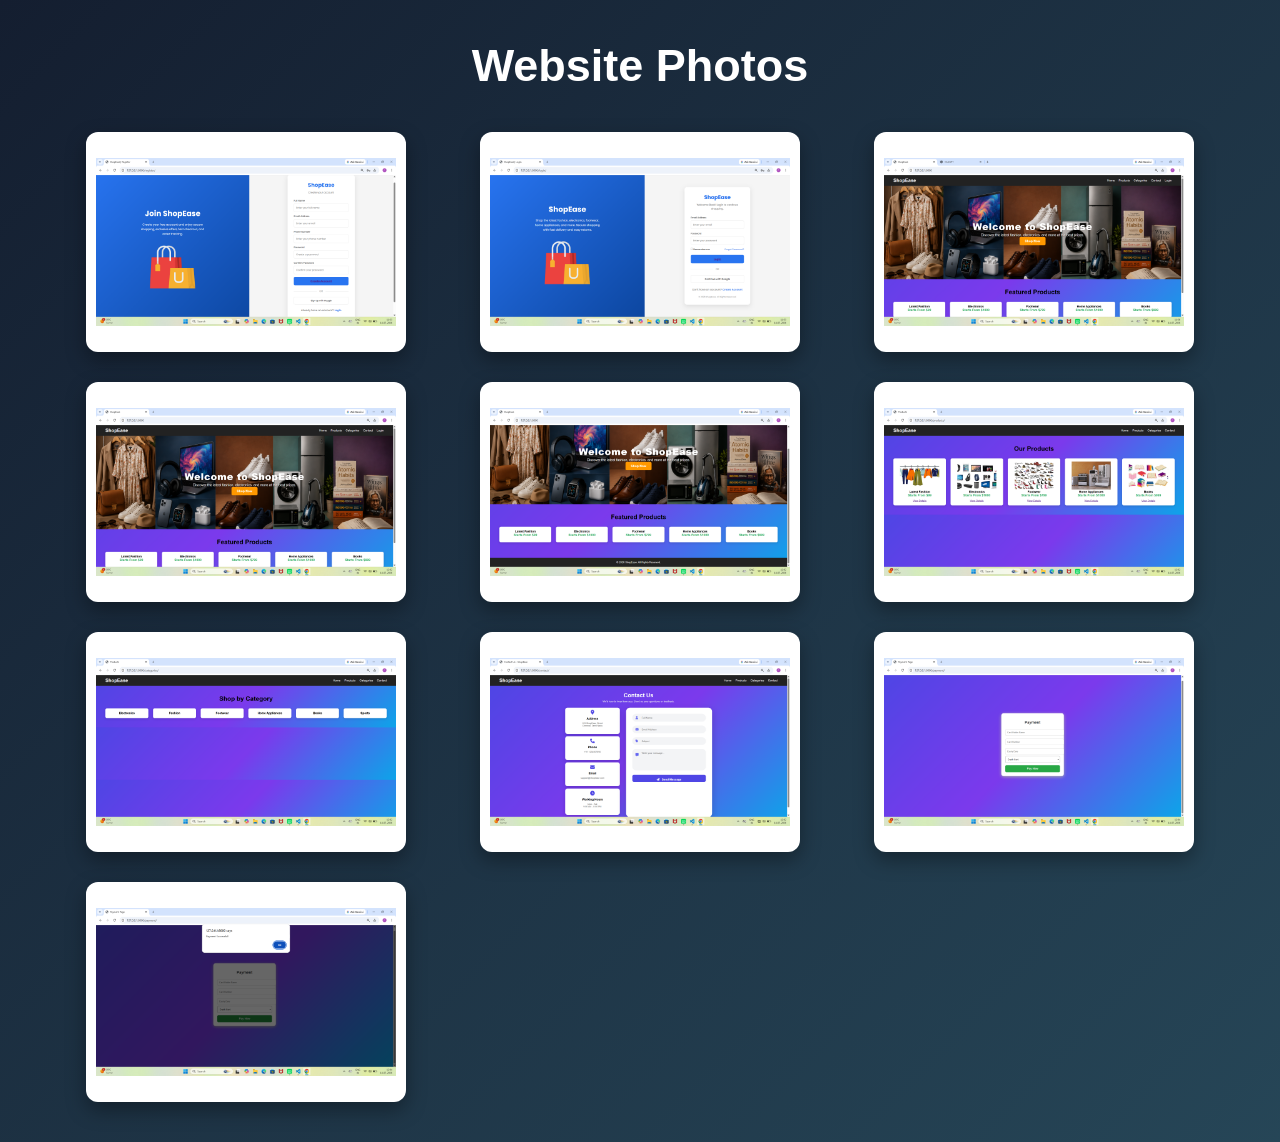
<file: ecommerce photos.html>
<!DOCTYPE html>
<html lang="en">
<head>
<meta charset="UTF-8">
<meta name="viewport" content="width=device-width, initial-scale=1.0">
<title>Website Photos</title>

<link rel="stylesheet" href="style.css">
</head>

<body>

<h1 class="page-title">Website Photos</h1>

<div class="gallery">


    <img src="images 2\Screenshot (121).png"
         onclick="openImage(this.src)">

    <img src="images 2\Screenshot (122).png"
         onclick="openImage(this.src)">

    <img src="images 2\Screenshot (123).png"
         onclick="openImage(this.src)">

    <img src="images 2\Screenshot (124).png"
         onclick="openImage(this.src)">

    <img src="images 2\Screenshot (125).png"
         onclick="openImage(this.src)">

    <img src="images 2\Screenshot (126).png"
         onclick="openImage(this.src)">

    <img src="images 2\Screenshot (127).png"
         onclick="openImage(this.src)">
    <img src="images 2\Screenshot (128).png"
         onclick="openImage(this.src)">
    <img src="images 2\Screenshot (129).png"
         onclick="openImage(this.src)">
    <img src="images 2\Screenshot (130).png"
         onclick="openImage(this.src)">
    
        </div>

<!-- Popup -->
<div id="popup" class="popup">

    <span class="close" onclick="closeImage()">&times;</span>

    <img id="popup-img">

</div>

<script src="script.js"></script>

</body>
</html>
</file>
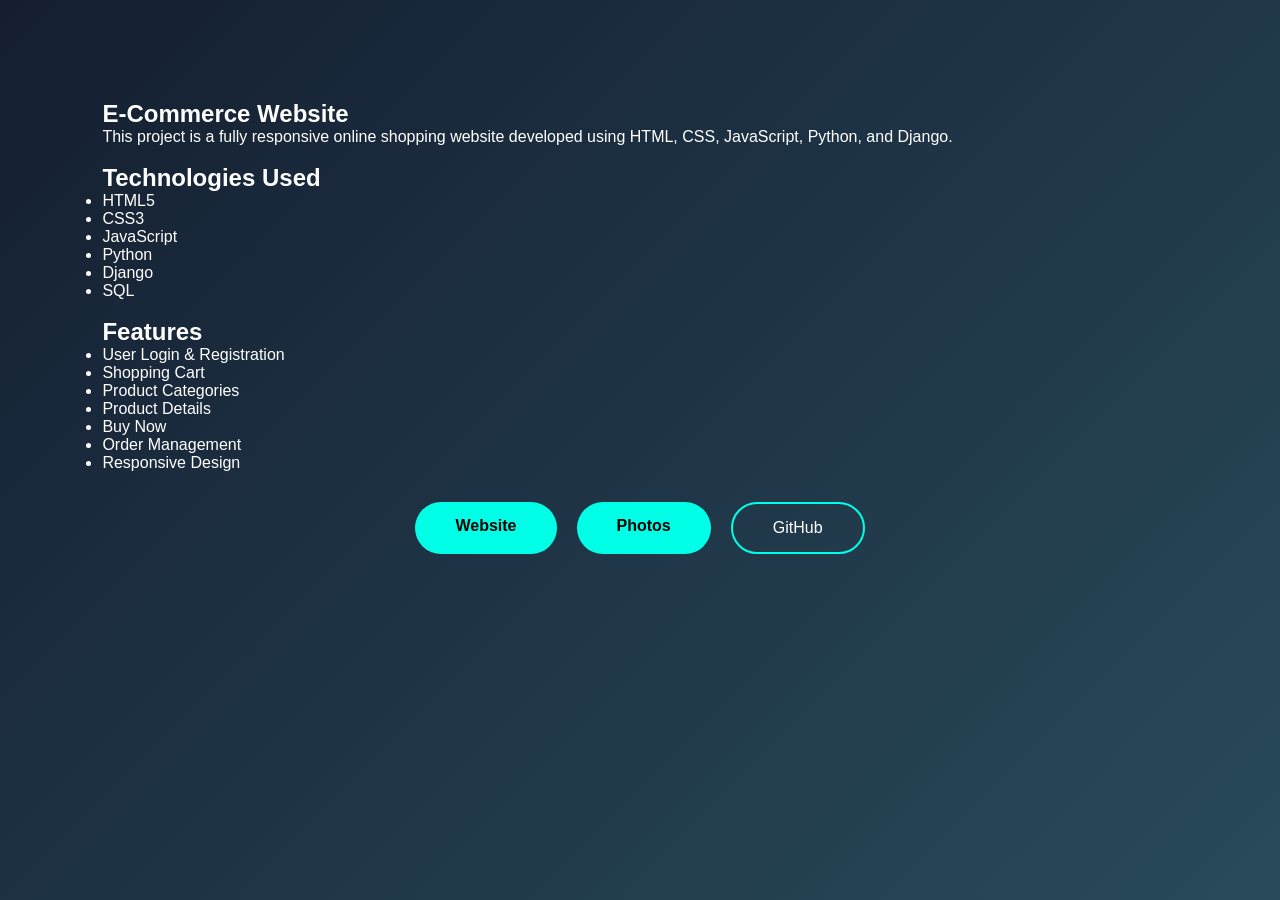
<file: ecommerce.html>
<!DOCTYPE html>
<html lang="en">
<head>
<meta charset="UTF-8">
<title>E-Commerce Website</title>
<link rel="stylesheet" href="style.css">
</head>
<body>

<section class="project-page">

<h1>E-Commerce Website</h1>

<p>
This project is a fully responsive online shopping website developed using
HTML, CSS, JavaScript, Python, and Django.
</p>
<br>
<h1>Technologies Used</h1>

<ul>
<li>HTML5</li>
<li>CSS3</li>
<li>JavaScript</li>
<li>Python</li>
<li>Django</li>
<li>SQL</li>
</ul>
<br>
<h1>Features</h1>

<ul>
<li>User Login & Registration</li>
<li>Shopping Cart</li>
<li>Product Categories</li>
<li>Product Details</li>
<li>Buy Now</li>
<li>Order Management</li>
<li>Responsive Design</li>
</ul>

<div class="buttons">
<a href="
https://e-commerce-1-seven-eta.vercel.app/
" class="btn" target="_blank">
Website
</a>

<a href="ecommerce photos.html" class="btn" target="_blank">
Photos
</a>

<a href="https://github.com/pramothram/E-Commerce_1.git" class="btn2" target="_blank">
GitHub
</a>

</div>

</section>

</body>
</html>
</file>
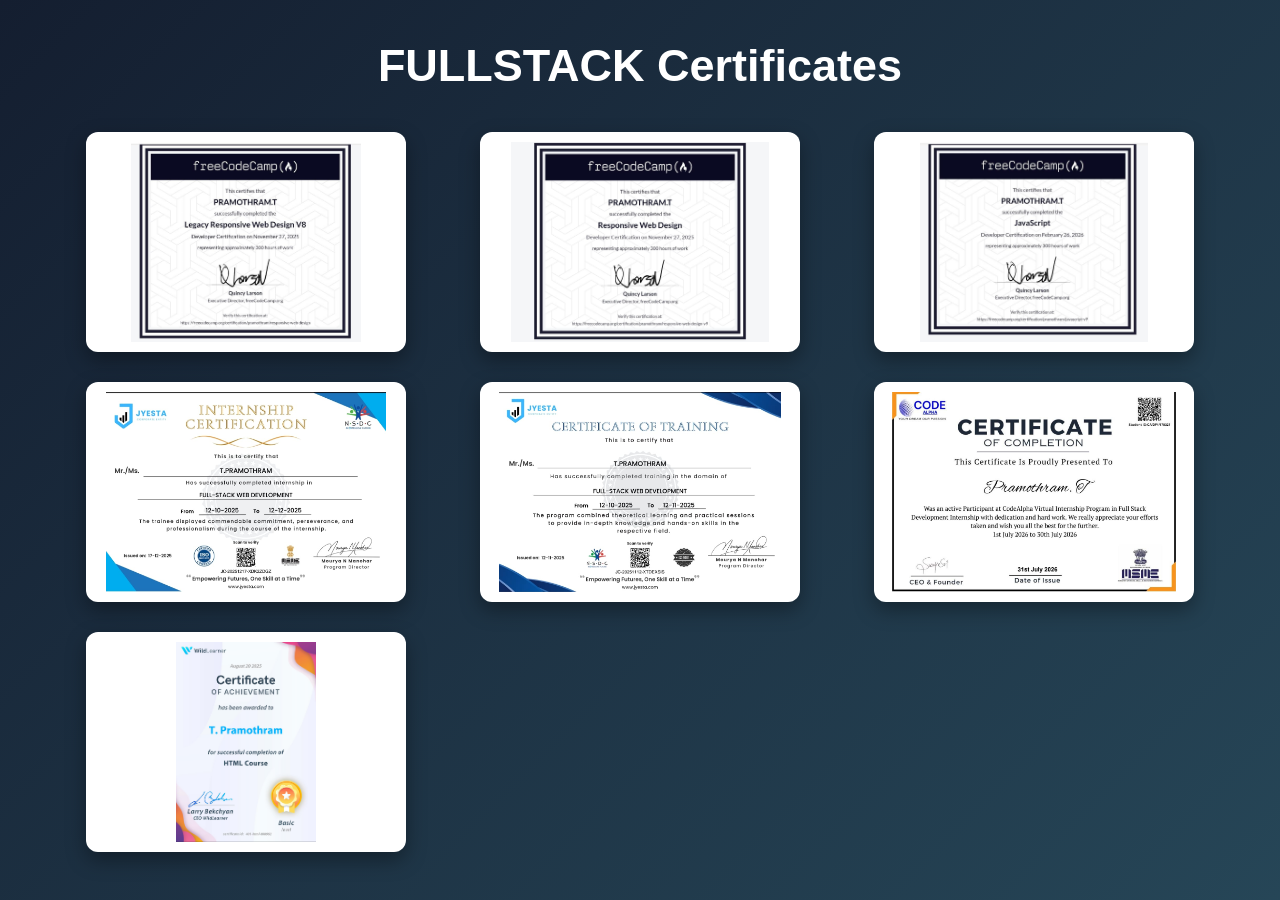
<file: fullstack certificate.html>
<!DOCTYPE html>
<html lang="en">
<head>
<meta charset="UTF-8">
<meta name="viewport" content="width=device-width, initial-scale=1.0">
<title>FULLSTACK Certificates</title>

<link rel="stylesheet" href="style.css">
</head>

<body>

<h1 class="page-title">FULLSTACK Certificates</h1>

<div class="gallery">


    <img src="images\freecode camp .jpeg"
         onclick="openImage(this.src)">

    <img src="images\freecodecamp certificate.jpeg"
         onclick="openImage(this.src)">

    <img src="images\freecodecamp.jpeg"
         onclick="openImage(this.src)">

    <img src="images\jyesta intenship certificate.jpeg"
         onclick="openImage(this.src)">

    <img src="images\jyesta training certificate.jpeg"
         onclick="openImage(this.src)">

    <img src="images\codealpha.jpeg"
         onclick="openImage(this.src)">

    <img src="images\certificate.png"
         onclick="openImage(this.src)">

    
        </div>

<!-- Popup -->
<div id="popup" class="popup">

    <span class="close" onclick="closeImage()">&times;</span>

    <img id="popup-img">

</div>

<script src="script.js"></script>

</body>
</html>
</file>
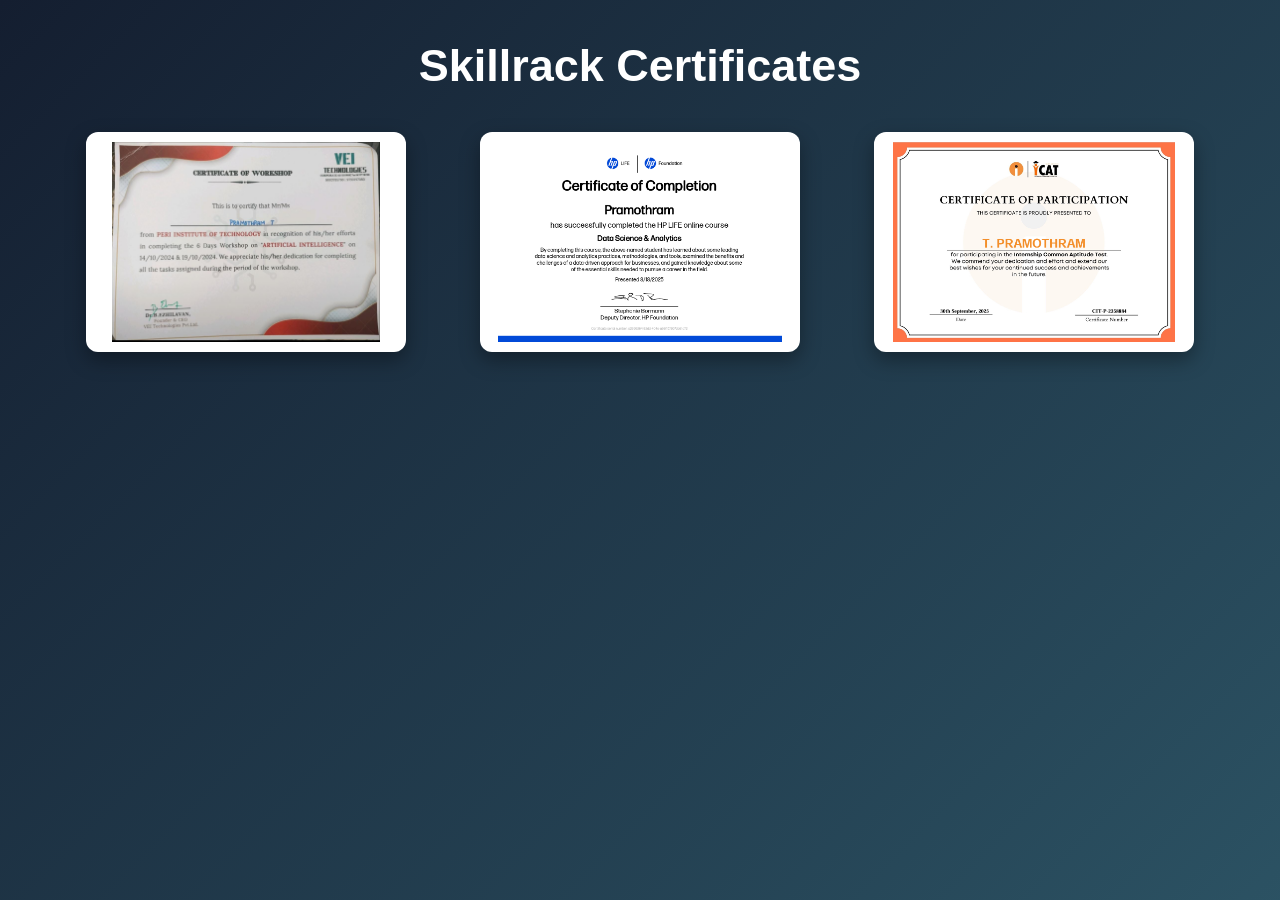
<file: other certificate.html>
<!DOCTYPE html>
<html lang="en">
<head>
<meta charset="UTF-8">
<meta name="viewport" content="width=device-width, initial-scale=1.0">
<title>Skillrack Certificates</title>

<link rel="stylesheet" href="style.css">
</head>

<body>

<h1 class="page-title">Skillrack Certificates</h1>

<div class="gallery">
    <img src="images\vel workshop.jpeg"
         onclick="openImage(this.src)">

    <img src="images\hp certificate.png"
         onclick="openImage(this.src)">

    <img src="images\i cat apptitude certificate.png"
         onclick="openImage(this.src)">

    

    
        </div>

<!-- Popup -->
<div id="popup" class="popup">

    <span class="close" onclick="closeImage()">&times;</span>

    <img id="popup-img">

</div>

<script src="script.js"></script>

</body>
</html>
</file>
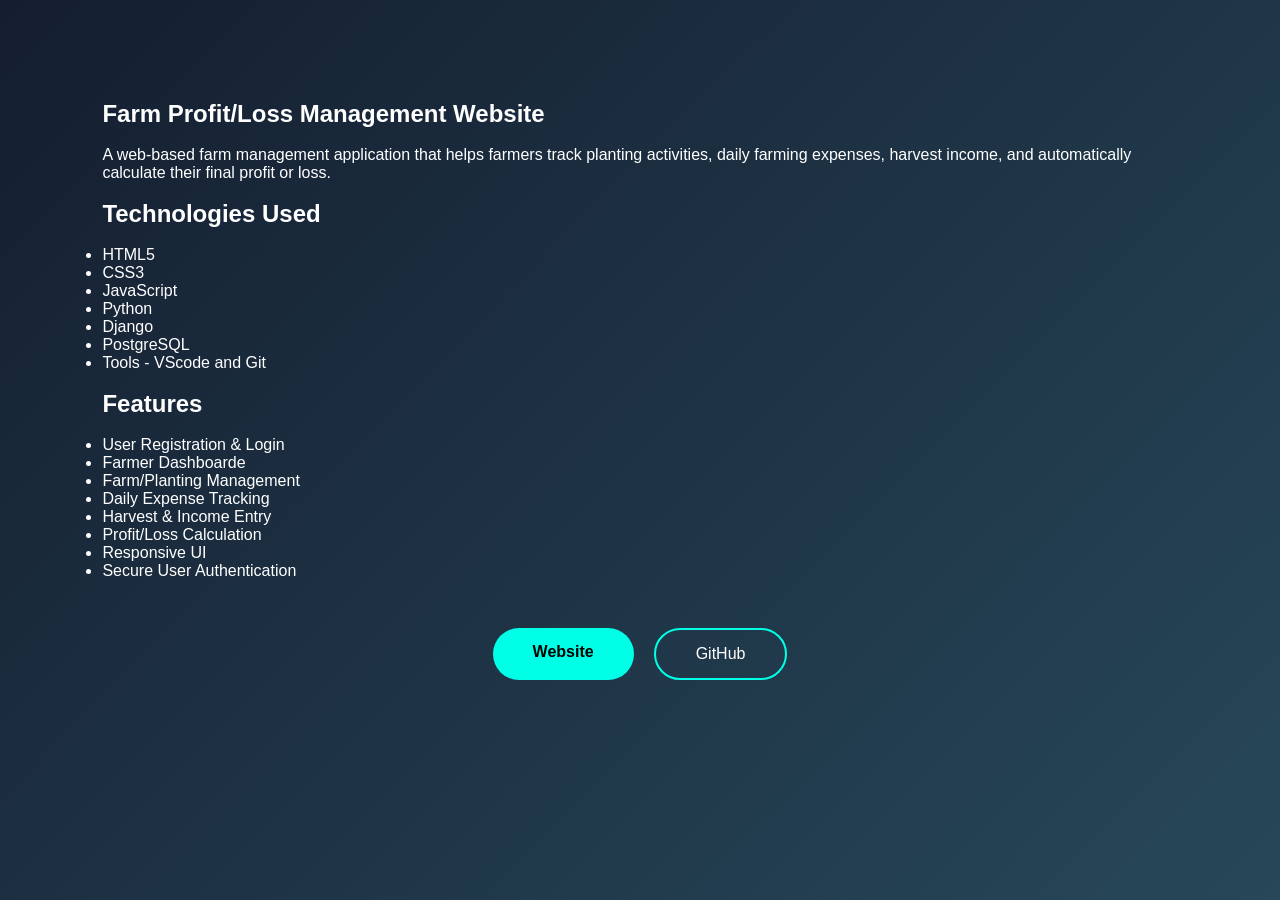
<file: portfolio.html>
<!DOCTYPE html>
<html lang="en">
<head>
<meta charset="UTF-8">
<title>Farm Profit/Loss Management Website</title>
<link rel="stylesheet" href="style.css">
</head>
<body>

<section class="project-page">

<h1>Farm Profit/Loss Management Website</h1>
<br>
<p>
A web-based farm management application that helps farmers track planting activities, daily farming expenses, harvest income, and automatically calculate their final profit or loss.
</p>
<br>
<h1>Technologies Used</h1>
<br>
<ul>
<li>HTML5</li>
<li>CSS3</li>
<li>JavaScript</li>
<li>Python</li>
<li>Django</li>
<li>PostgreSQL</li>
<li>Tools - VScode and Git </li>
</ul>
<br>
<h1>Features</h1>
<br>
<ul>
<li>User Registration & Login</li>
<li>Farmer Dashboarde</li>
<li>Farm/Planting Management</li>
<li>Daily Expense Tracking</li>
<li>Harvest & Income Entry</li>
<li>Profit/Loss Calculation</li>
<li>Responsive UI</li>
<li>Secure User Authentication</li>
</ul>
<br>
  <div class="buttons">
<a href="
https://farm-profit-management2.vercel.app/
" class="btn" target="_blank">
Website
</a>
<a href="https://github.com/pramothram/farm-profit-management.git" class="btn2" target="_blank">
GitHub
</a>
  </div>
<br>


</section>

</body>
</html>
</file>
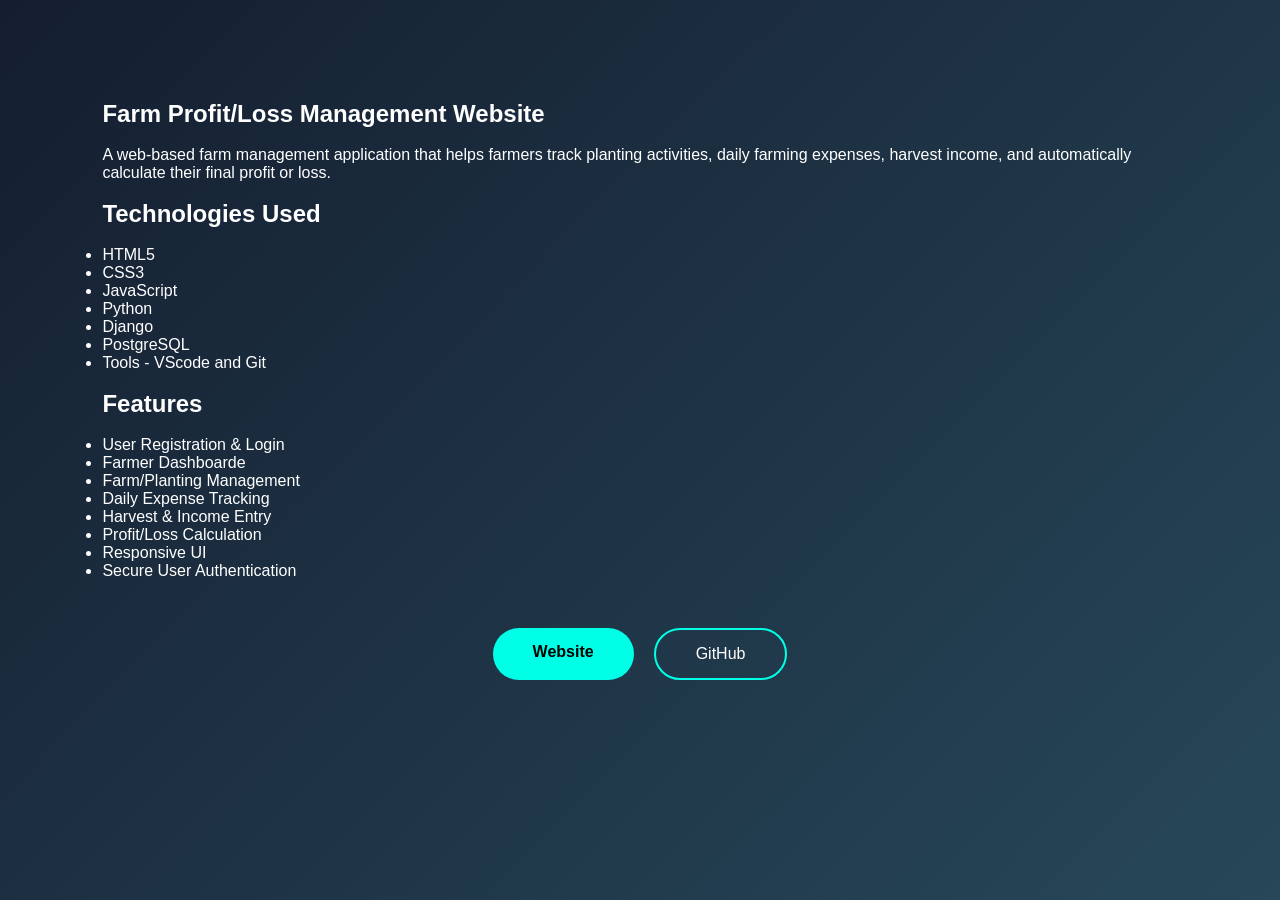
<file: profit&loss.html>
<!DOCTYPE html>
<html lang="en">
<head>
<meta charset="UTF-8">
<title>Farm Profit/Loss Management Website</title>
<link rel="stylesheet" href="style.css">
</head>
<body>

<section class="project-page">

<h1>Farm Profit/Loss Management Website</h1>
<br>
<p>
A web-based farm management application that helps farmers track planting activities, daily farming expenses, harvest income, and automatically calculate their final profit or loss.
</p>
<br>
<h1>Technologies Used</h1>
<br>
<ul>
<li>HTML5</li>
<li>CSS3</li>
<li>JavaScript</li>
<li>Python</li>
<li>Django</li>
<li>PostgreSQL</li>
<li>Tools - VScode and Git </li>
</ul>
<br>
<h1>Features</h1>
<br>
<ul>
<li>User Registration & Login</li>
<li>Farmer Dashboarde</li>
<li>Farm/Planting Management</li>
<li>Daily Expense Tracking</li>
<li>Harvest & Income Entry</li>
<li>Profit/Loss Calculation</li>
<li>Responsive UI</li>
<li>Secure User Authentication</li>
</ul>
<br>
  <div class="buttons">
<a href="
https://farm-profit-management2.vercel.app/
" class="btn" target="_blank">
Website
</a>
<a href="https://github.com/pramothram/farm-profit-management.git" class="btn2" target="_blank">
GitHub
</a>
  </div>
<br>


</section>

</body>
</html>
</file>
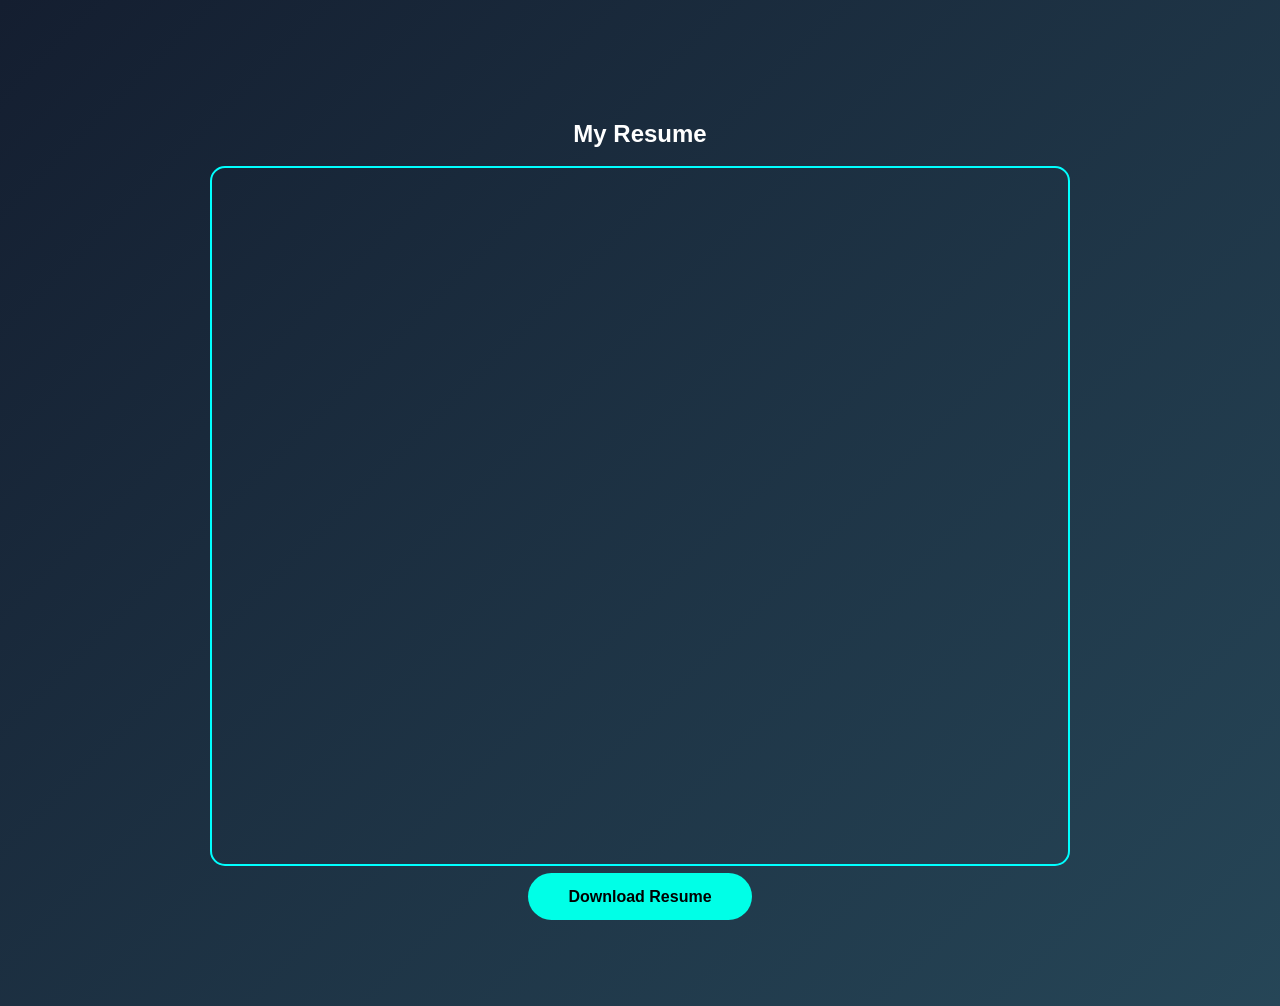
<file: resume.html>
<!DOCTYPE html>
<html lang="en">
<head>
    <meta charset="UTF-8">
    <meta name="viewport" content="width=device-width, initial-scale=1.0">
    <title>My Resume</title>
    <link rel="stylesheet" href="style.css">
</head>
<body>

<section style="padding-top:120px; text-align:center;">

    <h1>My Resume</h1>

    <br>
    <iframe
        src="images/PRAMOTHRAM%20RESUME%20%20new.pdf"
        width="80%"
        height="700px"
        style="border:2px solid cyan; border-radius:15px;">
    </iframe>

    <br><br>

    <a href="images/PRAMOTHRAM%20RESUME%20%20new.pdf"
       download
       class="btn">
       Download Resume
    </a>

</section>

</body>
</html>
</file>
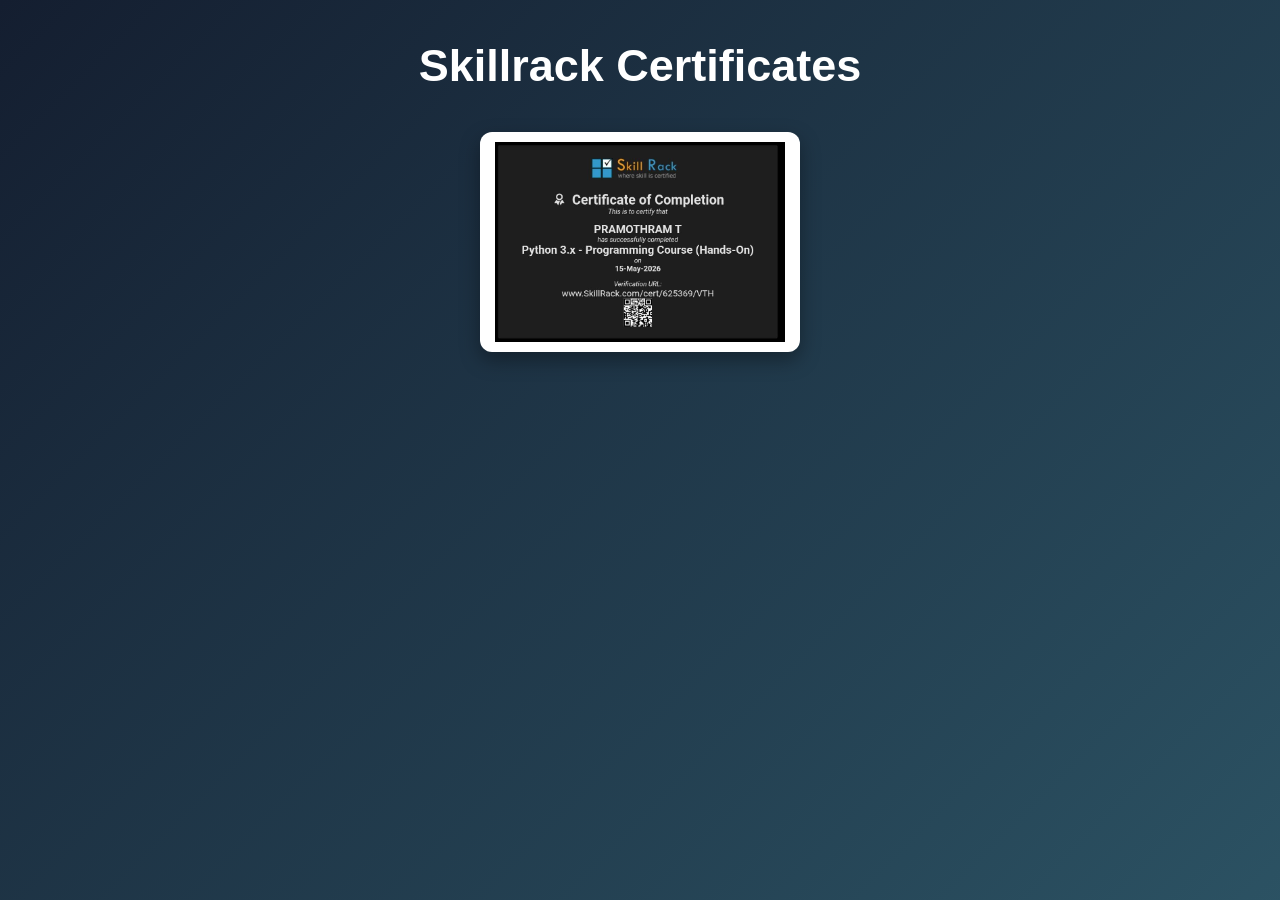
<file: skillrack certificate py.html>
<!DOCTYPE html>
<html lang="en">
<head>
<meta charset="UTF-8">
<meta name="viewport" content="width=device-width, initial-scale=1.0">
<title>Skillrack Certificates</title>

<link rel="stylesheet" href="style.css">
</head>

<body>

<h1 class="page-title">Skillrack Certificates</h1>

<div class="gallery">


    <img src="images\skillrack py.jpeg"
         onclick="openImage(this.src)">

    

    
        </div>

<!-- Popup -->
<div id="popup" class="popup">

    <span class="close" onclick="closeImage()">&times;</span>

    <img id="popup-img">

</div>

<script src="script.js"></script>

</body>
</html>
</file>
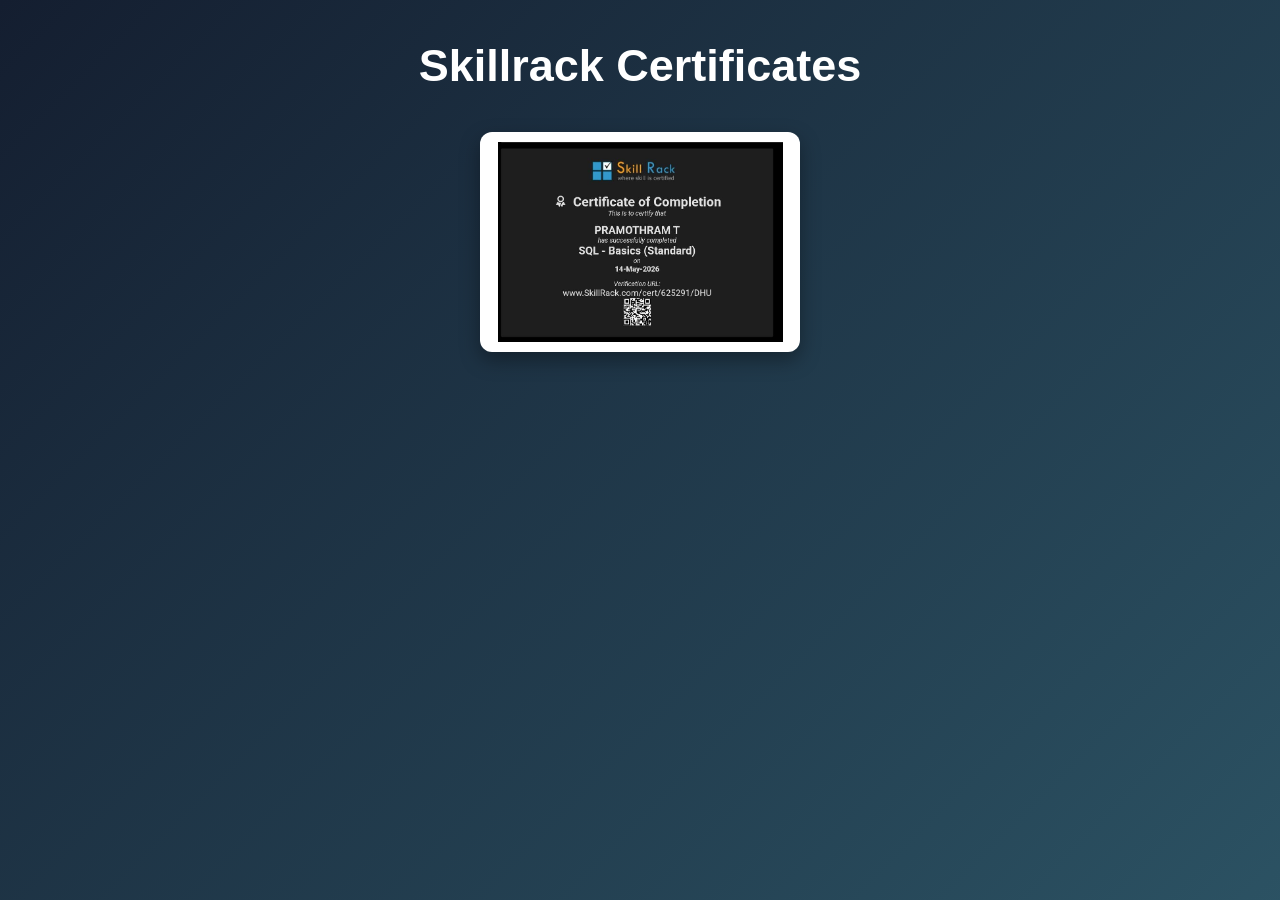
<file: skillrack certificate sql.html>
<!DOCTYPE html>
<html lang="en">
<head>
<meta charset="UTF-8">
<meta name="viewport" content="width=device-width, initial-scale=1.0">
<title>Skillrack Certificates</title>

<link rel="stylesheet" href="style.css">
</head>

<body>

<h1 class="page-title">Skillrack Certificates</h1>

<div class="gallery">


   

    <img src="images\skillrack sql.jpeg"
         onclick="openImage(this.src)">

    
        </div>

<!-- Popup -->
<div id="popup" class="popup">

    <span class="close" onclick="closeImage()">&times;</span>

    <img id="popup-img">

</div>

<script src="script.js"></script>

</body>
</html>
</file>
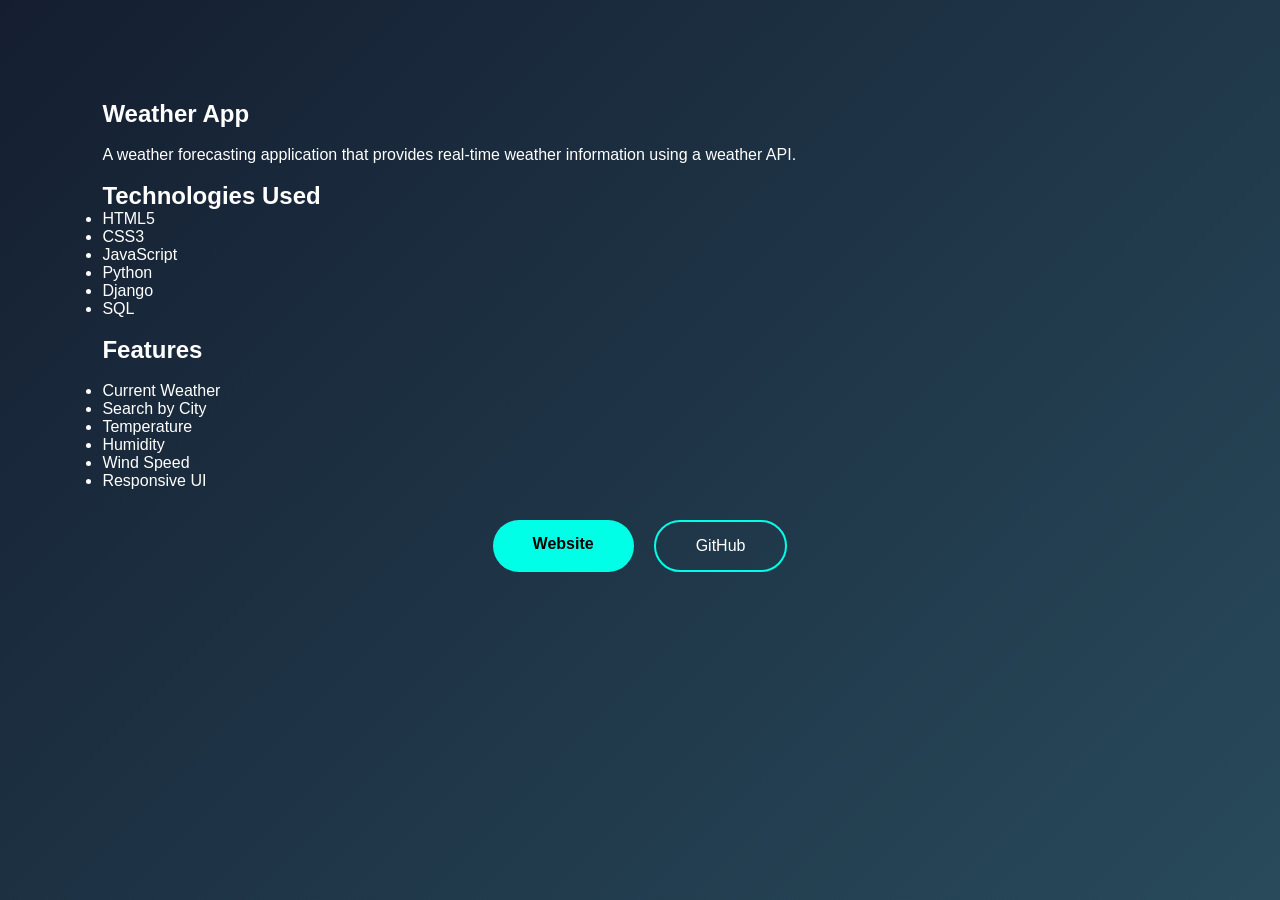
<file: wether.html>
<!DOCTYPE html>
<html lang="en">
<head>
<meta charset="UTF-8">
<title>Weather App</title>
<link rel="stylesheet" href="style.css">
</head>
<body>

<section class="project-page">

<h1>Weather App</h1>
<br>
<p>
A weather forecasting application that provides real-time weather information
using a weather API.
</p>
  <br>
<h1>Technologies Used</h1>

<ul>
<li>HTML5</li>
<li>CSS3</li>
<li>JavaScript</li>
<li>Python</li>
<li>Django</li>
<li>SQL</li>
</ul>
<br>
<h1>Features</h1>
<br>
<ul>
<li>Current Weather</li>
<li>Search by City</li>
<li>Temperature</li>
<li>Humidity</li>
<li>Wind Speed</li>
<li>Responsive UI</li>
</ul>

<div class="buttons">

<a href="https://2weather-app.netlify.app" class="btn" target="_blank">
Website
</a>

<a href="https://github.com/pramothram/weather-app.git" class="btn2" target="_blank">
GitHub
</a>

</section>

</body>
</html>
</file>
<file: style.css>
*{
margin:0;
padding:0;
box-sizing:border-box;
font-family:Poppins,sans-serif;
scroll-behavior:smooth;
}

body{

background:linear-gradient(-45deg,#0f2027,#203a43,#2c5364,#141e30);
background-size:400% 400%;
animation:bg 12s ease infinite;
color:white;

}

@keyframes bg{

0%{background-position:0%;}
50%{background-position:100%;}
100%{background-position:0%;}

}

nav{

display:flex;
justify-content:space-between;
align-items:center;
padding:20px 8%;
position:fixed;
width:100%;
backdrop-filter:blur(10px);
background:rgba(0,0,0,.3);
z-index:1000;

}

.logo{

font-size:30px;
font-weight:bold;
color:#00ffe7;

}

nav ul{

display:flex;
list-style:none;

}

nav ul li{

margin-left:30px;

}

nav ul li a{

text-decoration:none;
color:white;
transition:.3s;

}

nav ul li a:hover{

color:#00ffe7;

}

/* ===== HERO (base / desktop) ===== */

.hero{

display:flex;
justify-content:space-between;
align-items:center;
padding:120px 8%;
min-height:100vh;

}

.hero-text{

max-width:600px;

}

.hero h1{

font-size:70px;

}

.hero h2{

color:#00ffe7;
margin:10px 0;

}

.hero p{

margin:20px 0;

}

.hero-image img{

width:420px;
border-radius:50%;
border:8px solid #00ffe7;
box-shadow:0 0 50px cyan;

}

.buttons{

 margin-top:30px;
  display:flex;
  flex-wrap:wrap;
  gap:20px;
  justify-content:center; /* centers nicely on mobile since .hero-text is text-align:center there */
}


.btn{

padding:15px 40px;
  background:#00ffe7;
  color:black;
  text-decoration:none;
  border-radius:40px;
  font-weight:bold;


}

.btn:hover{
background:white;
}

.btn2{
  padding:15px 40px;
  border:2px solid #00ffe7;
  color:white;
  text-decoration:none;
  border-radius:40px;
}

.btn2:hover{

background:#00ffe7;
color:black;

}



section{

padding:100px 8%;

}

section h2{

text-align:center;
font-size:45px;
margin-bottom:50px;

}

.glass{

padding:50px;
border-radius:20px;
background:rgba(255,255,255,.08);
backdrop-filter:blur(20px);

}

.cards{

display:grid;
grid-template-columns:repeat(auto-fit,minmax(180px,1fr));
gap:30px;

}

.card{

padding:40px;
text-align:center;
background:rgba(255,255,255,.08);
border-radius:20px;
transition:.5s;

}

.card:hover{

transform:translateY(-15px);
box-shadow:0 0 25px cyan;

}

.project-container{

display:grid;
grid-template-columns:repeat(auto-fit,minmax(280px,1fr));
gap:30px;

}

.project{

padding:30px;
background:rgba(255,255,255,.08);
border-radius:20px;
transition:.4s;

}

.project:hover{

transform:scale(1.05);

}

form{

max-width:700px;
margin:auto;
display:flex;
flex-direction:column;

}

input,textarea{

padding:18px;
margin-bottom:20px;
background:rgba(255,255,255,.1);
border:none;
border-radius:10px;
color:white;

}

button{

padding:18px;
background:#00ffe7;
border:none;
font-weight:bold;
border-radius:40px;
cursor:pointer;

}

button:hover{

background:white;

}

.social{

margin-top:30px;

}

.social a{

display:inline-block;
margin-right:20px;
font-size:28px;
color:#00ffe7;
transition:.3s;

}

.social a:hover{

transform:scale(1.3);

}

footer{

text-align:center;
padding:30px;

}

/* ===== RESPONSIVE (mobile) ===== */

@media(max-width:900px){

.hero{

flex-direction:column-reverse;
text-align:center;
padding:190px 6% 60px;
min-height:auto;

}

.logo{

font-size:24px;

}

.hero-image img{

width:220px;
margin-bottom:25px;

}

.hero h1{

font-size:36px;

}

.hero h2{

font-size:20px;

}

.hero p{

font-size:15px;

}

nav{

flex-direction:column;

}

nav ul{

margin-top:20px;
flex-wrap:wrap;
justify-content:center;
gap:12px 20px;

}

nav ul li{

margin-left:0;

}

}

@media(max-width:480px){

  .buttons{
    flex-direction:column;
    align-items:center;
  }
  .btn, .btn2{
    width:80%;
    text-align:center;
  }

}

.page-title{
    text-align:center;
    color:white;
    margin:40px 0;
    font-size:45px;
}

.gallery{
    width:90%;
    margin:40px auto;
    display:grid;
    grid-template-columns:repeat(auto-fit,minmax(320px,1fr));
    gap:30px;
    justify-items:center;
}

/* Same size card for every certificate */
.gallery img{
    width:320px;          /* Same width */
    height:220px;         /* Same height */
    object-fit:contain;   /* Shows entire certificate */
    background:#fff;
    border-radius:12px;
    padding:10px;
    box-shadow:0 8px 20px rgba(0,0,0,.35);
    cursor:pointer;
    transition:.3s;
}

.gallery img:hover{
    transform:scale(1.05);
}

/* BIG POPUP */

.popup{

    display:none;

    position:fixed;

    left:0;
    top:0;

    width:100%;
    height:100%;

    background:rgba(0,0,0,.9);

    justify-content:center;
    align-items:center;

    z-index:9999;

}

.popup img{

    width:90%;
    max-width:1100px;

    max-height:90%;

    object-fit:contain;

    border-radius:10px;

}

.close{

    position:absolute;

    top:20px;
    right:40px;

    font-size:45px;

    color:white;

    cursor:pointer;

}
/* Normal link */
.project a,
.card a{
    color: #00ffe7;      /* Cyan */
    text-decoration: none;
    font-weight: bold;
}

/* Hover */
.project a:hover,
.card a:hover{
    color: #ffffff;
}

/* After clicking (visited) */
.project a:visited,
.card a:visited{
    color: #00ffe7;
}

/* While clicking */
.project a:active,
.card a:active{
    color: #00ffe7;
}

/* Certificate Card Links */
.cards a{
    color:#00ffe7;          /* Cyan */
    text-decoration:none;
    font-size:24px;
    font-weight:bold;
    transition:0.3s;
}

.cards a:hover{
    color:#ffffff;          /* White */
}

.cards a:visited{
    color:#00ffe7;          /* Stay cyan after click */
}

.cards a:active{
    color:#00ffe7;
}
</file>
